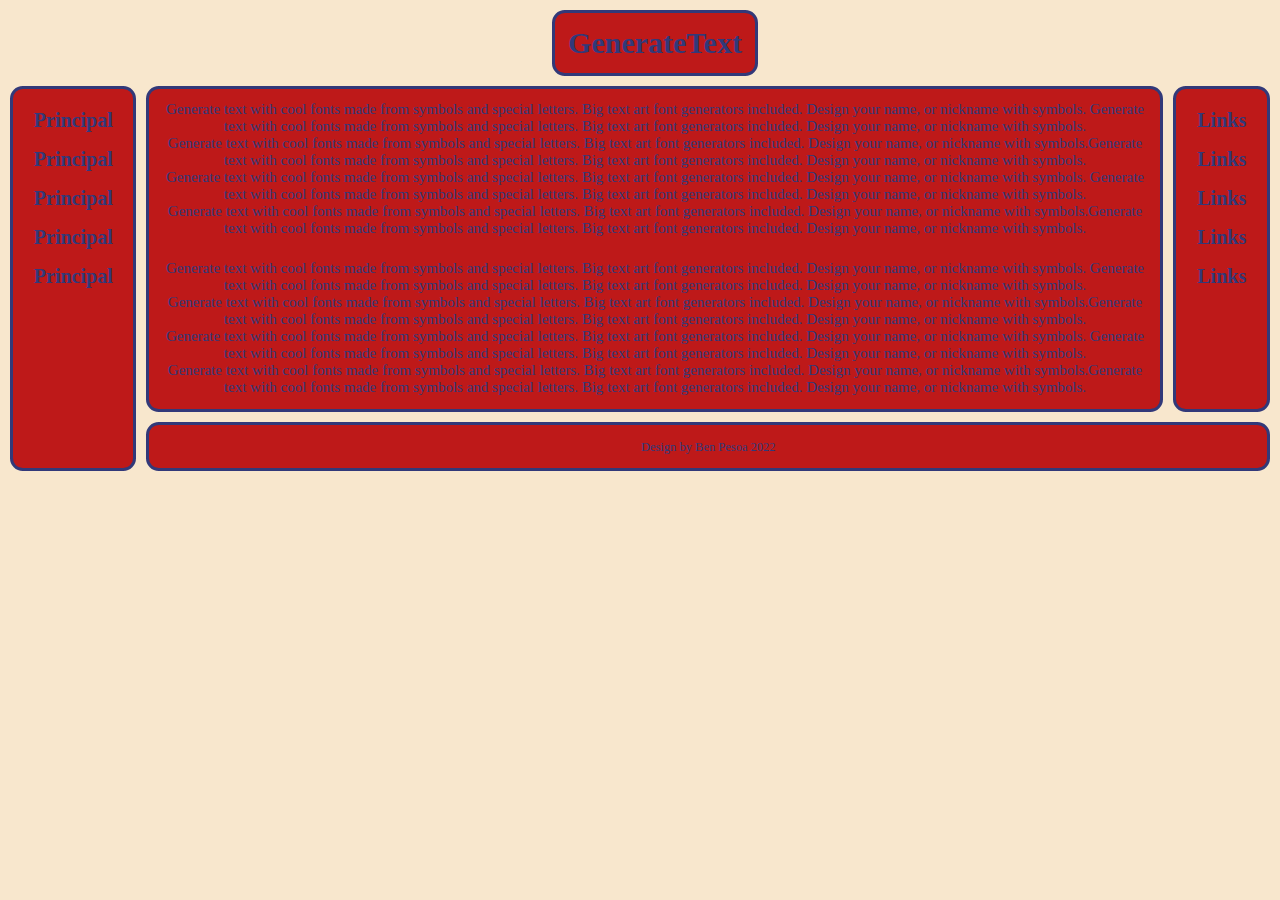
<file: index.html>
<!DOCTYPE html>
<html lang="en">
<head>
    <meta charset="UTF-8">
    <meta http-equiv="X-UA-Compatible" content="IE=edge">
    <meta name="viewport" content="width=device-width, initial-scale=1.0">
    <title>Grid</title>
    <link rel="stylesheet" href="grid.css">
</head>
<body>
<div class="grupo">
    <div class="grid-container">
      <div class="item1"><h1>GenerateText</h1></div>
      <div class="item2">
        <nav>
            <ul class="menu">
                <li><a href="./index.html">Principal</a></li>
                <li><a href="./index.html">Principal</a></li>
                <li><a href="./index.html">Principal</a></li>
                <li><a href="./index.html">Principal</a></li>
                <li><a href="./index.html">Principal</a></li>
            </ul>
        </nav></div>
      <div class="item3">
        <p>Generate text with cool fonts made from symbols and special letters. Big text art font generators included. Design your name, or nickname with symbols. Generate text with cool fonts made from symbols and special letters. Big text art font generators included. Design your name, or nickname with symbols.</p>
        <p>Generate text with cool fonts made from symbols and special letters. Big text art font generators included. Design your name, or nickname with symbols.Generate text with cool fonts made from symbols and special letters. Big text art font generators included. Design your name, or nickname with symbols.</p>
        <p>Generate text with cool fonts made from symbols and special letters. Big text art font generators included. Design your name, or nickname with symbols. Generate text with cool fonts made from symbols and special letters. Big text art font generators included. Design your name, or nickname with symbols.</p>
        <p>Generate text with cool fonts made from symbols and special letters. Big text art font generators included. Design your name, or nickname with symbols.Generate text with cool fonts made from symbols and special letters. Big text art font generators included. Design your name, or nickname with symbols.</p>
        <br>
        <p>Generate text with cool fonts made from symbols and special letters. Big text art font generators included. Design your name, or nickname with symbols. Generate text with cool fonts made from symbols and special letters. Big text art font generators included. Design your name, or nickname with symbols.</p>
        <p>Generate text with cool fonts made from symbols and special letters. Big text art font generators included. Design your name, or nickname with symbols.Generate text with cool fonts made from symbols and special letters. Big text art font generators included. Design your name, or nickname with symbols.</p>
        <p>Generate text with cool fonts made from symbols and special letters. Big text art font generators included. Design your name, or nickname with symbols. Generate text with cool fonts made from symbols and special letters. Big text art font generators included. Design your name, or nickname with symbols.</p>
        <p>Generate text with cool fonts made from symbols and special letters. Big text art font generators included. Design your name, or nickname with symbols.Generate text with cool fonts made from symbols and special letters. Big text art font generators included. Design your name, or nickname with symbols.</p>
        </div>  
      <div class="item4">
          <aside>
            <ul class="menu">
                <li><a href="./index.html">Links</a></li>
                <li><a href="./index.html">Links</a></li>
                <li><a href="./index.html">Links</a></li>
                <li><a href="./index.html">Links</a></li>
                <li><a href="./index.html">Links</a></li>
            </ul>
          </aside>
      </div>
      <div class="item5"><p><small>Design by Ben Pesoa 2022</small></p></div>
    </div>
</div>  
</body>
</file>
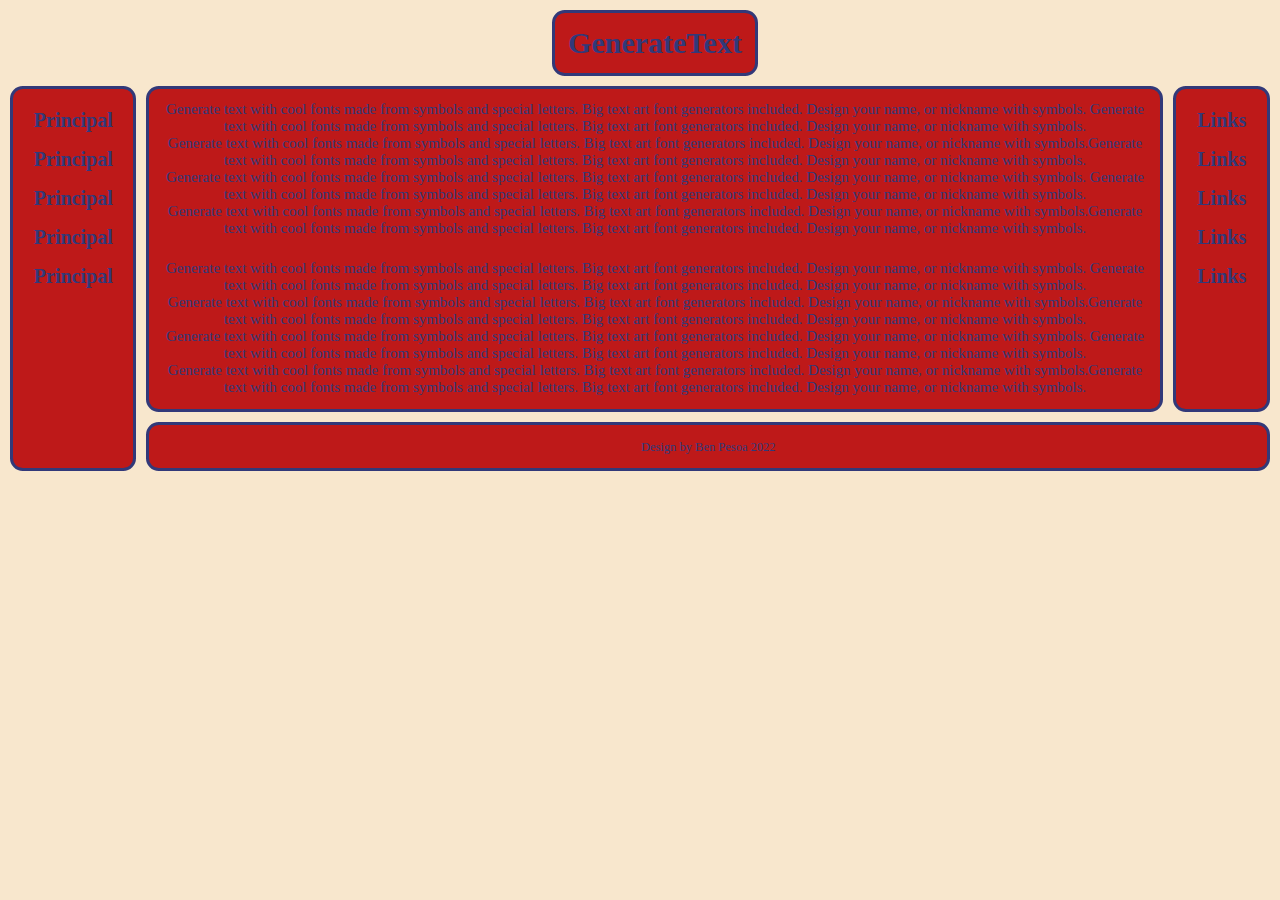
<file: grid.html>
<!DOCTYPE html>
<html lang="en">
<head>
    <meta charset="UTF-8">
    <meta http-equiv="X-UA-Compatible" content="IE=edge">
    <meta name="viewport" content="width=device-width, initial-scale=1.0">
    <title>Grid</title>
    <link rel="stylesheet" href="grid.css">
</head>
<body>
<div class="grupo">
    <div class="grid-container">
      <div class="item1"><h1>GenerateText</h1></div>
      <div class="item2">
        <nav>
            <ul class="menu">
                <li><a href="./grid.html">Principal</a></li>
                <li><a href="./grid.html">Principal</a></li>
                <li><a href="./grid.html">Principal</a></li>
                <li><a href="./grid.html">Principal</a></li>
                <li><a href="./grid.html">Principal</a></li>
            </ul>
        </nav></div>
      <div class="item3">
        <p>Generate text with cool fonts made from symbols and special letters. Big text art font generators included. Design your name, or nickname with symbols. Generate text with cool fonts made from symbols and special letters. Big text art font generators included. Design your name, or nickname with symbols.</p>
        <p>Generate text with cool fonts made from symbols and special letters. Big text art font generators included. Design your name, or nickname with symbols.Generate text with cool fonts made from symbols and special letters. Big text art font generators included. Design your name, or nickname with symbols.</p>
        <p>Generate text with cool fonts made from symbols and special letters. Big text art font generators included. Design your name, or nickname with symbols. Generate text with cool fonts made from symbols and special letters. Big text art font generators included. Design your name, or nickname with symbols.</p>
        <p>Generate text with cool fonts made from symbols and special letters. Big text art font generators included. Design your name, or nickname with symbols.Generate text with cool fonts made from symbols and special letters. Big text art font generators included. Design your name, or nickname with symbols.</p>
        <br>
        <p>Generate text with cool fonts made from symbols and special letters. Big text art font generators included. Design your name, or nickname with symbols. Generate text with cool fonts made from symbols and special letters. Big text art font generators included. Design your name, or nickname with symbols.</p>
        <p>Generate text with cool fonts made from symbols and special letters. Big text art font generators included. Design your name, or nickname with symbols.Generate text with cool fonts made from symbols and special letters. Big text art font generators included. Design your name, or nickname with symbols.</p>
        <p>Generate text with cool fonts made from symbols and special letters. Big text art font generators included. Design your name, or nickname with symbols. Generate text with cool fonts made from symbols and special letters. Big text art font generators included. Design your name, or nickname with symbols.</p>
        <p>Generate text with cool fonts made from symbols and special letters. Big text art font generators included. Design your name, or nickname with symbols.Generate text with cool fonts made from symbols and special letters. Big text art font generators included. Design your name, or nickname with symbols.</p>
        </div>  
      <div class="item4">
          <aside>
            <ul class="menu">
                <li><a href="./grid.html">Links</a></li>
                <li><a href="./grid.html">Links</a></li>
                <li><a href="./grid.html">Links</a></li>
                <li><a href="./grid.html">Links</a></li>
                <li><a href="./grid.html">Links</a></li>
            </ul>
          </aside>
      </div>
      <div class="item5"><p><small>Design by Ben Pesoa 2022</small></p></div>
    </div>
</div>  
</body>
</file>
<file: grid.css>
* {
    margin: 0;
    padding: 0;
}

.item1 { grid-area: header; }
.item2 { grid-area: menu; }
.item3 { grid-area: main; }
.item4 { grid-area: right; }
.item5 { grid-area: footer; }

.grid-container {
  display: grid;
  grid-template-areas:
    '. . header header  . .'
    'menu main main main main right'
    'menu main main main main right'
    'menu footer footer footer footer footer';
  grid-gap: 10px;
  padding: 10px;
}

.grid-container > div {
  background-color: rgba(190, 25, 25);
  text-align: center;
  padding: 0.8rem;
  font: bold 20px tahoma;
  color: rgba(50, 57, 121);
  border: solid 0.2rem rgb(50, 57, 121);
  border-radius: 0.8rem;
}

h1 {
    font-size: 30px;
}

p {
    font: 15px tahoma;
}

body {
    background-color: #f8e7cd;
}

ul.menu {
    list-style-type: none;
}

ul.menu a {
    display: block;
    padding: 0.5rem;
    text-decoration: none;
    color: rgba(50, 57, 121);
}
</file>
